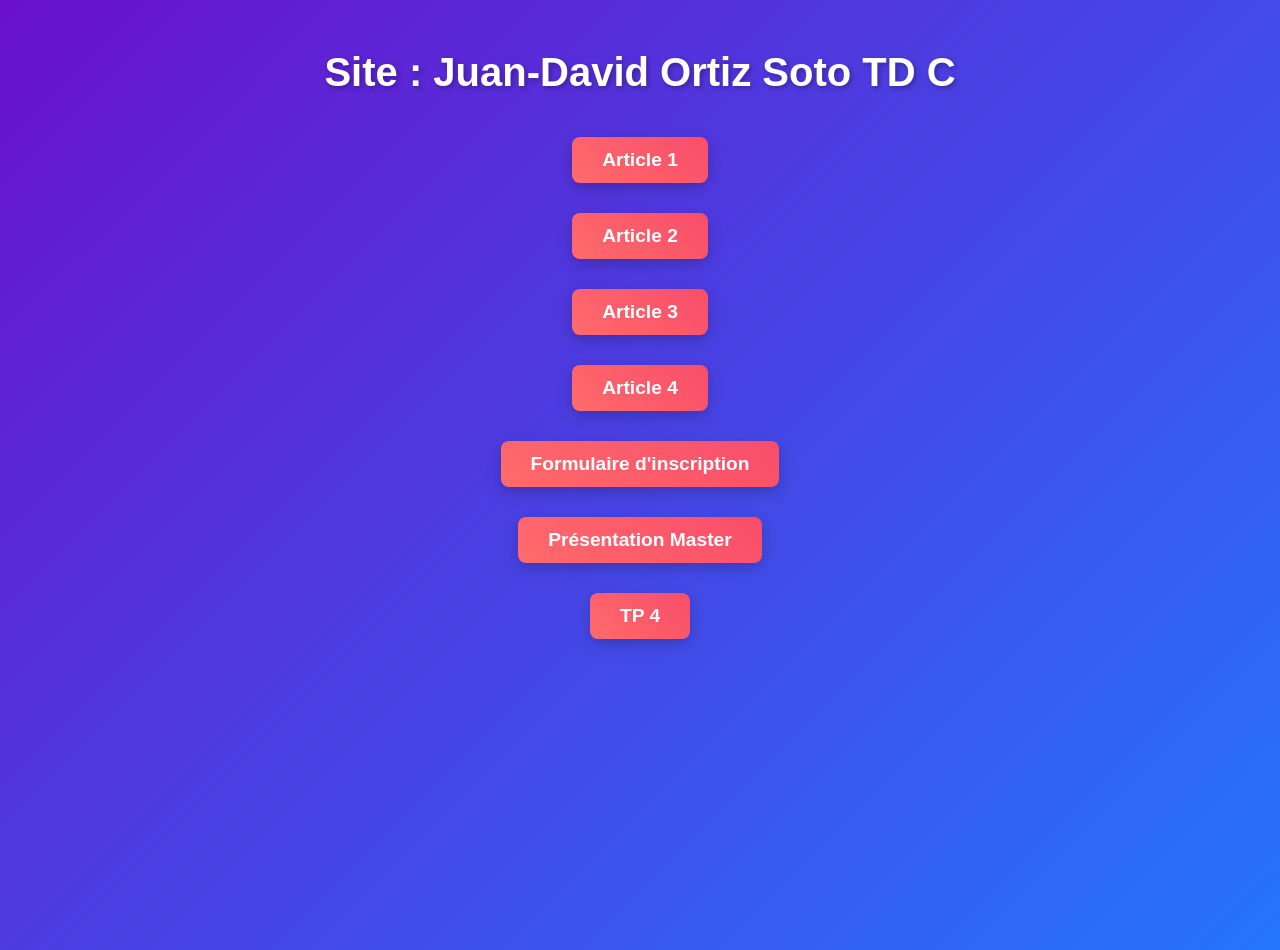
<file: index.html>
<!DOCTYPE html>
<html>
<head>
	<meta charset="utf-8">
	<meta name="viewport" content="width=device-width, initial-scale=1">
	<title></title>
	<link rel="stylesheet" type="text/css" href="styleia.css">
</head>
<body bgcolor="#F54927">

<h1> Site : Juan-David Ortiz Soto TD C </h1>

<a href="article0.html"> Article 1 </a><br>
<a href="article2.html"> Article 2 </a><br>
<a href="article3.html"> Article 3 </a><br>
<a href="article4.html"> Article 4 </a><br>
<a href="formulaireinscription.html"> Formulaire d'inscription </a><br>
<a href="tp3.html"> Présentation Master </a><br>
<a href="tp4.html"> TP 4 </a>


</body>
</file>
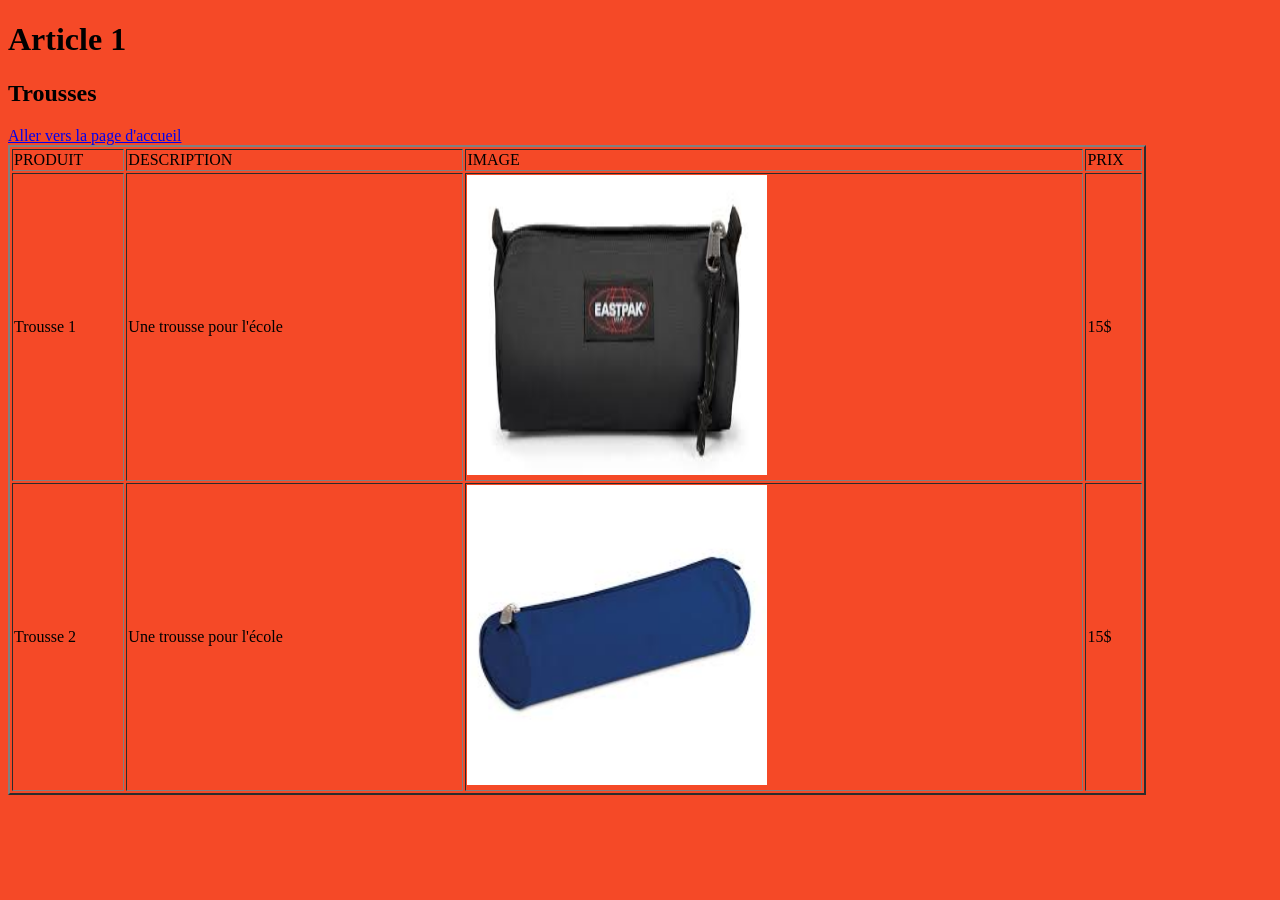
<file: article0.html>
<!DOCTYPE html>
<html>
<head>
	<meta charset="utf-8">
	<meta name="viewport" content="width=device-width, initial-scale=1">
	<title></title>
</head>
<body bgcolor="#F54927">

<h1> Article 1 </h1>

<h2> Trousses </h2>

<table border="2px" width="90%">
	<tr><td width="10%"> PRODUIT </td> <td width="30%"> DESCRIPTION </td><td> IMAGE </td><td width="5%"> PRIX </td> </tr>
	<tr> <td> Trousse 1 </td><td> Une trousse pour l'école </td><td> <img src="trousse1.jpg" width="300" height="300"></td><td> 15$ </td> </tr>
	<tr> <td> Trousse 2 </td><td> Une trousse pour l'école </td><td> <img src="trousse2.jpg" width="300" height="300"></td><td> 15$ </td> </tr>








<a href="index.html"> Aller vers la page d'accueil </a>





</body>
</html>
</file>
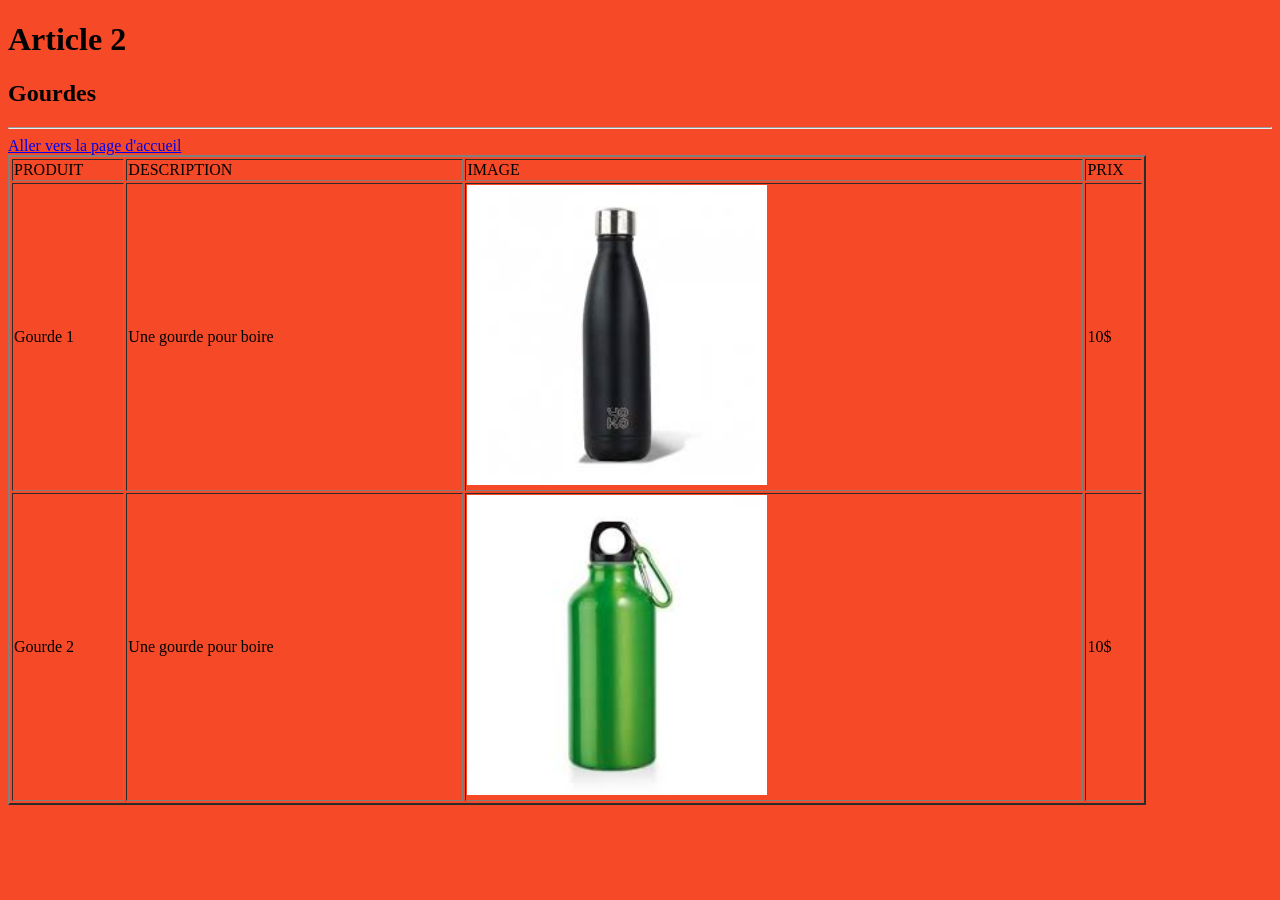
<file: article2.html>
<!DOCTYPE html>
<html>
<head>
	<meta charset="utf-8">
	<meta name="viewport" content="width=device-width, initial-scale=1">
	<title></title>
</head>
<body bgcolor="#F54927">

<h1> Article 2 </h1>


<h2> Gourdes </h2>

<table border="2px" width="90%">
	<tr><td width="10%"> PRODUIT </td> <td width="30%"> DESCRIPTION </td><td> IMAGE </td><td width="5%"> PRIX </td> </tr>
	<tr> <td> Gourde 1 </td><td> Une gourde pour boire </td><td> <img src="gourde1.jpg" width="300" height="300"></td><td> 10$ </td> </tr>
	<tr> <td> Gourde 2 </td><td> Une gourde pour boire </td><td> <img src="gourde2.jpg" width="300" height="300"></td><td> 10$ </td> </tr>






<hr>


<a href="index.html"> Aller vers la page d'accueil </a>

</body>
</html>
</file>
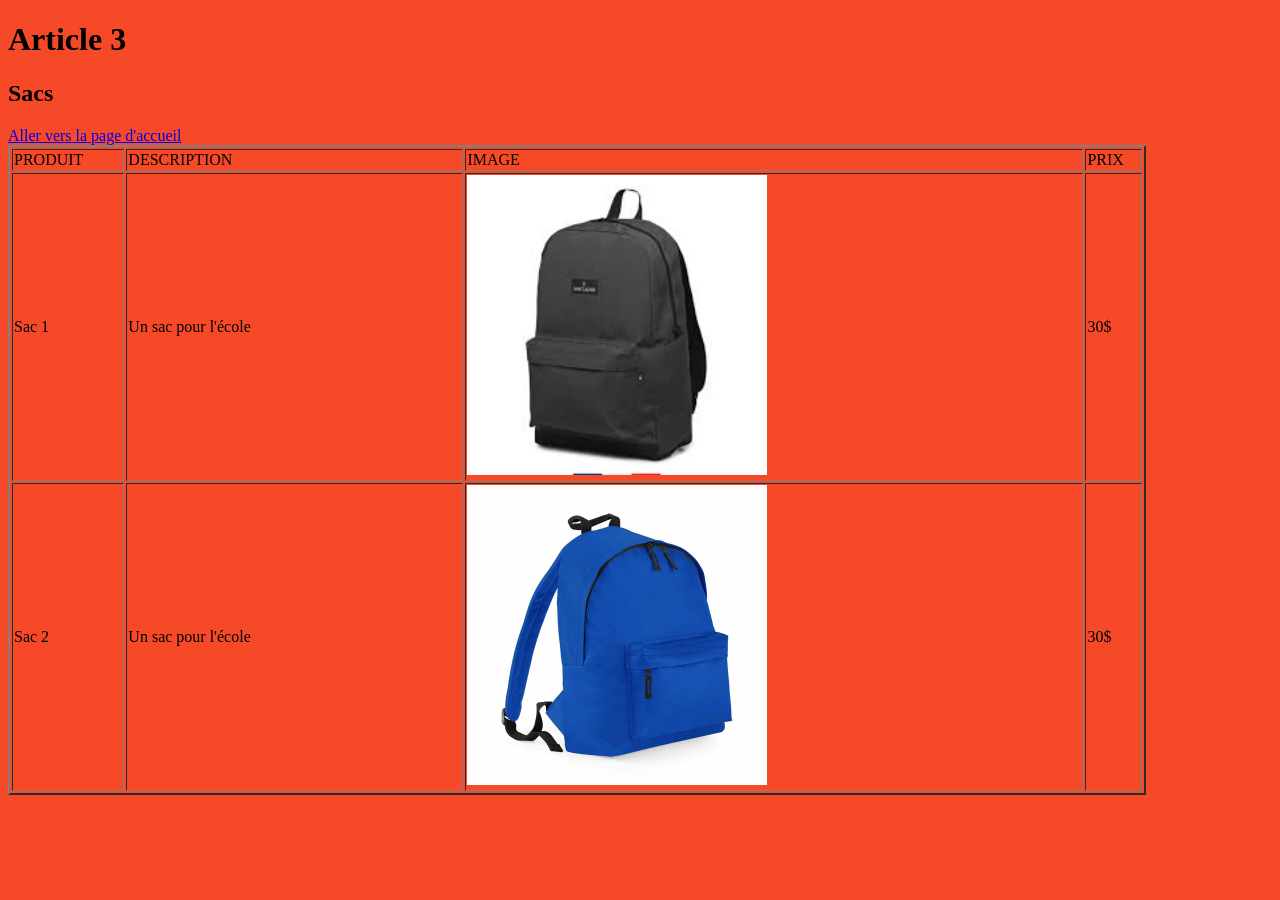
<file: article3.html>
<!DOCTYPE html>
<html>
<head>
	<meta charset="utf-8">
	<meta name="viewport" content="width=device-width, initial-scale=1">
	<title></title>
</head>
<body bgcolor="#F54927">

<h1> Article 3 </h1>

<h2> Sacs </h2>

<table border="2px" width="90%">
	<tr><td width="10%"> PRODUIT </td> <td width="30%"> DESCRIPTION </td><td> IMAGE </td><td width="5%"> PRIX </td> </tr>
	<tr> <td> Sac 1 </td><td> Un sac pour l'école </td><td> <img src="sac1.jpg" width="300" height="300"></td><td> 30$ </td> </tr>
	<tr> <td> Sac 2 </td><td> Un sac pour l'école </td><td> <img src="sac2.jpg" width="300" height="300"></td><td> 30$ </td> </tr>






<a href="index.html"> Aller vers la page d'accueil </a>

</body>
</html>
</file>
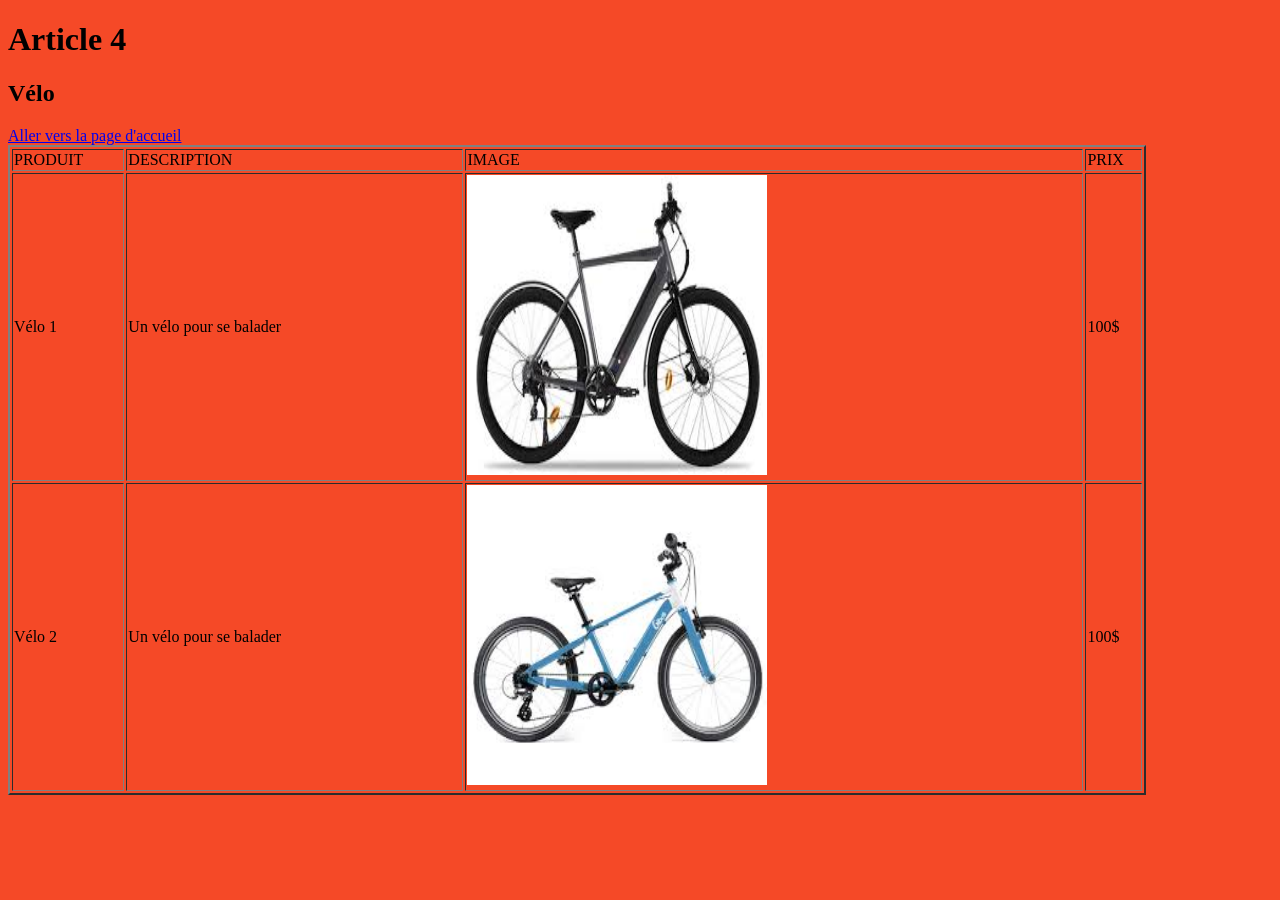
<file: article4.html>
<!DOCTYPE html>
<html>
<head>
	<meta charset="utf-8">
	<meta name="viewport" content="width=device-width, initial-scale=1">
	<title></title>
</head>
<body bgcolor="#F54927">



<h1> Article 4 </h1>

<h2> Vélo </h2>

<table border="2px" width="90%">
	<tr><td width="10%"> PRODUIT </td> <td width="30%"> DESCRIPTION </td><td> IMAGE </td><td width="5%"> PRIX </td> </tr>
	<tr> <td> Vélo 1 </td><td> Un vélo pour se balader </td><td> <img src="velo1.jpg" width="300" height="300"></td><td> 100$ </td> </tr>
	<tr> <td> Vélo 2 </td><td> Un vélo pour se balader </td><td> <img src="velo2.jpg" width="300" height="300"></td><td> 100$ </td> </tr>







<a href="index.html"> Aller vers la page d'accueil </a>




</body>
</html>
</file>
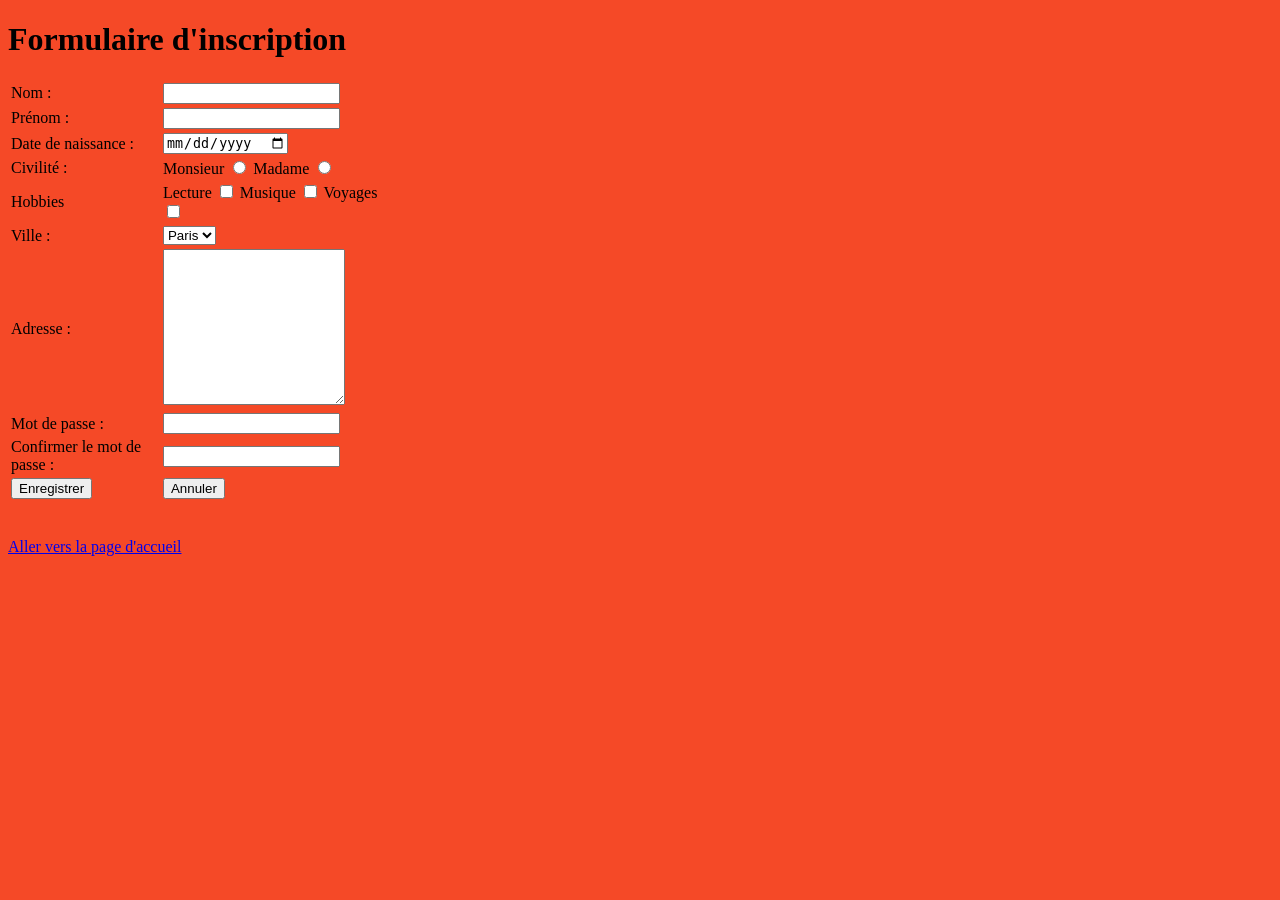
<file: formulaireinscription.html>
<!DOCTYPE html>
<html>
<head>
	<meta charset="utf-8">
	<meta name="viewport" content="width=device-width, initial-scale=1">
	<title></title>
</head>
<body bgcolor="#F54927">
	<h1> Formulaire d'inscription </h1>
	 
<table border="0" width="30%">
	<tr><td> <label> Nom :</label> </td> <td> <input type="text" name="t1" size="20"> </td> </tr>
	<tr> <td> <label> Prénom :</label> </td><td> <input type="text" name="t2" size="20"> </td></tr>
	<tr> <td> <label> Date de naissance :</label> </td><td> <input type="date" name="t2"> </td></tr>
	<tr> <td> <label> Civilité :</label> </td><td> Monsieur <input type="radio" name="r1">
	Madame <input type="radio" name="r1"> </td></tr>
	<tr> <td> <label> Hobbies </label> </td><td> Lecture <input type="checkbox" name="c1">
	Musique <input type="checkbox" name="c1">
	Voyages <input type="checkbox" name="c1"> </td></tr>
	<tr> <td> <label> Ville :</label> </td><td> <select>
		<option>Paris</option>
		<option>Nice</option>
		<option>Lille</option>
	</select> </td></tr>
	<tr> <td> <label> Adresse :</label> </td><td> <textarea cols="20" rows="10"></textarea> </td></tr>
	<tr> <td> <label> Mot de passe :</label> </td><td> <input type="password" name="p1"> </td></tr>
	<tr> <td> <label> <label> Confirmer le mot de passe :</label></label> </td><td> <input type="password" name="p2"> </td></tr>
	<tr> <td> <button> Enregistrer</button></td><td> <button> Annuler </button> </td></tr>
</table>

<br><br>
<a href="index.html"> Aller vers la page d'accueil </a>




</body>
</html>
</file>
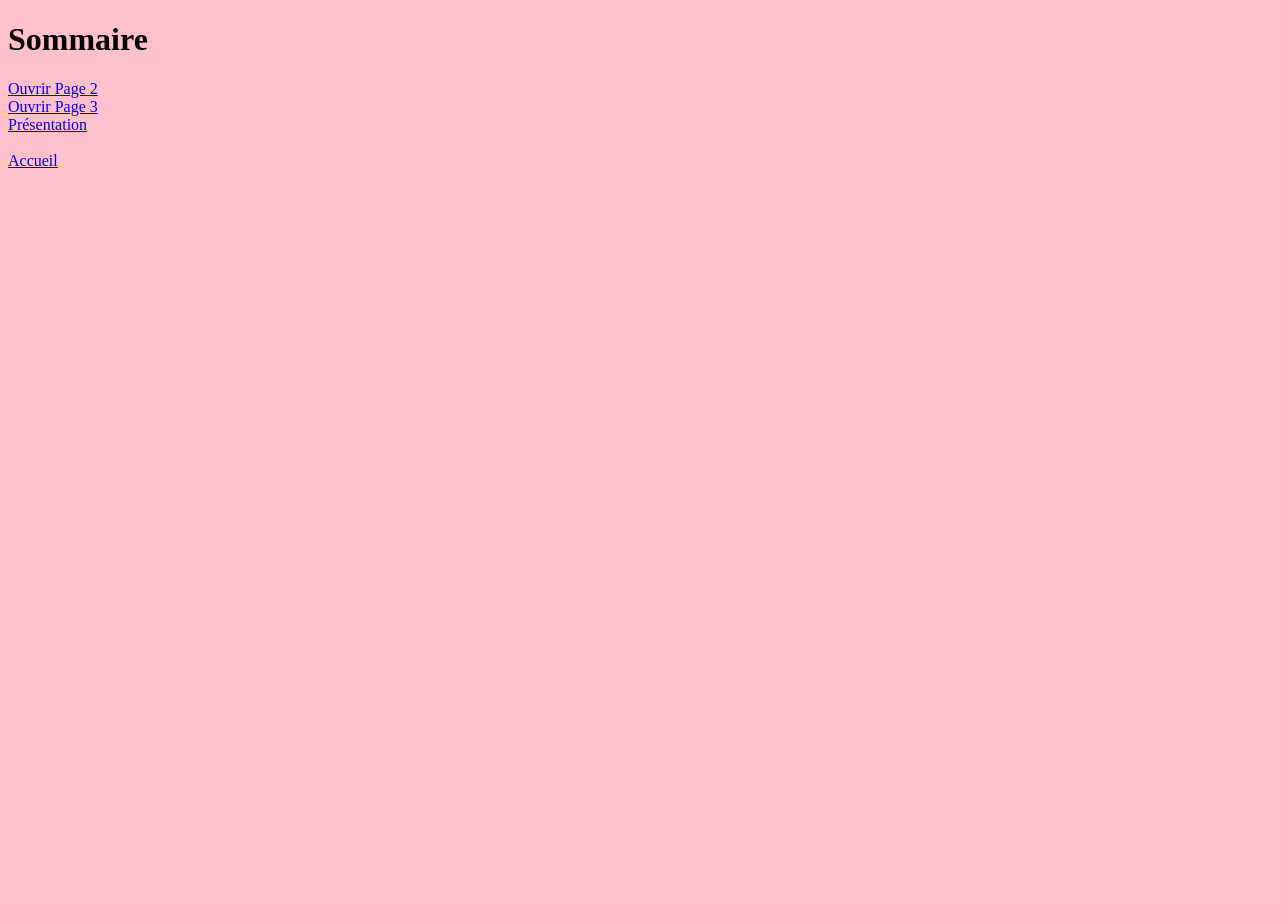
<file: page1.html>
<!DOCTYPE html>
<html>
<head>
	<meta charset="utf-8">
	<meta name="viewport" content="width=device-width, initial-scale=1">
	<title></title>
</head>
<body bgcolor="pink">
	<h1> Sommaire </h1>
	<a href="page2.html" target="f2"> Ouvrir Page 2 </a><br>
	<a href="page3.html" target="f2"> Ouvrir Page 3 </a><br>
	<a href="presentation.html" target="f2"> Présentation </a><br>
	<br>
	<a href="index.html"> Accueil </a><br>


</body>
</html>
</file>
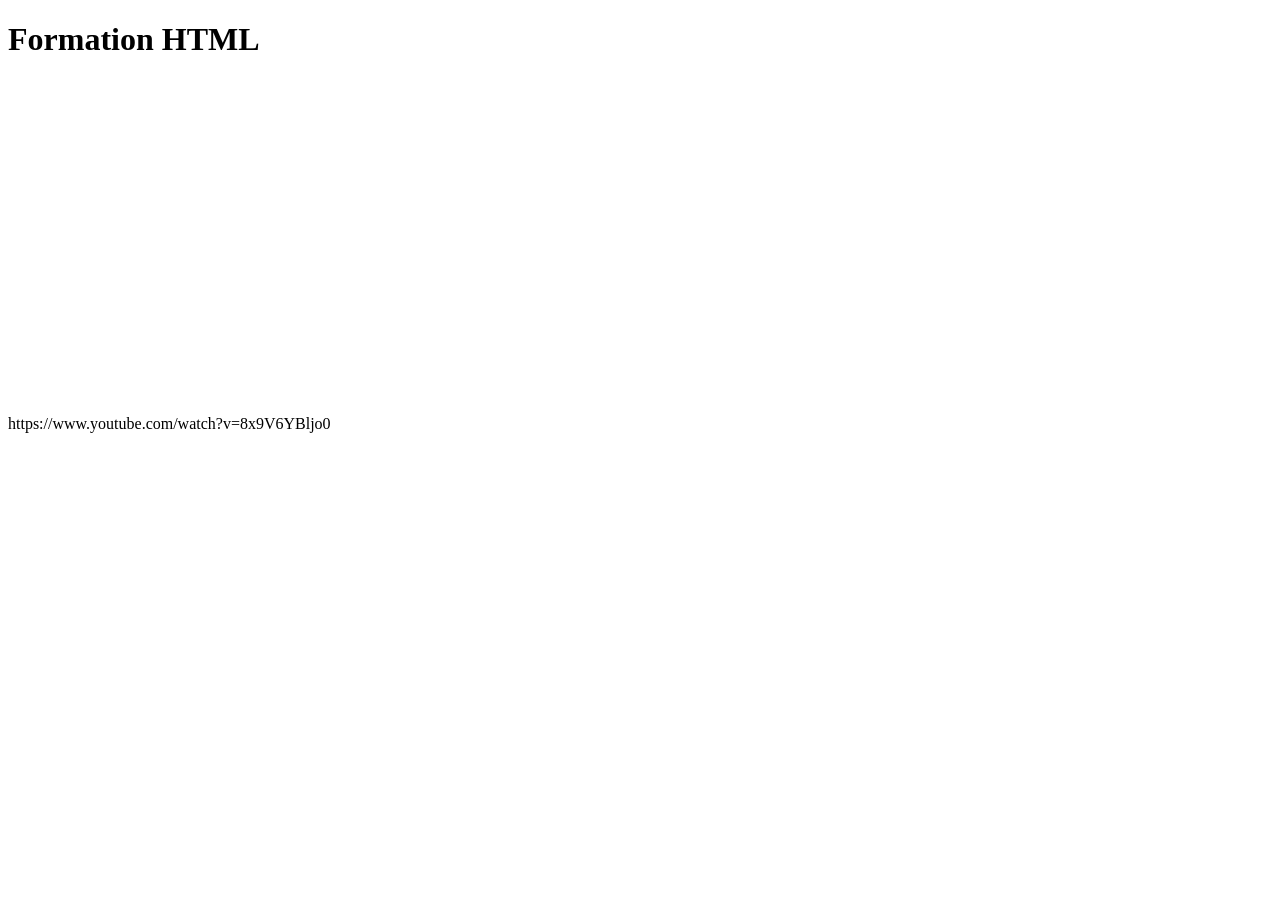
<file: page2.html>
<!DOCTYPE html>
<html>
<head>
	<meta charset="utf-8">
	<meta name="viewport" content="width=device-width, initial-scale=1">
	<title></title>
</head>
<body>
	<h1> Formation HTML </h1>
	<iframe width="560" height="315" src="https://www.youtube-nocookie.com/embed/8x9V6YBljo0?si=CBpicTHQRRZtkBJz" title="YouTube video player" frameborder="0" allow="accelerometer; autoplay; clipboard-write; encrypted-media; gyroscope; picture-in-picture; web-share" referrerpolicy="strict-origin-when-cross-origin" allowfullscreen></iframe>
<p> https://www.youtube.com/watch?v=8x9V6YBljo0 </p>

</body>
</html>
</file>
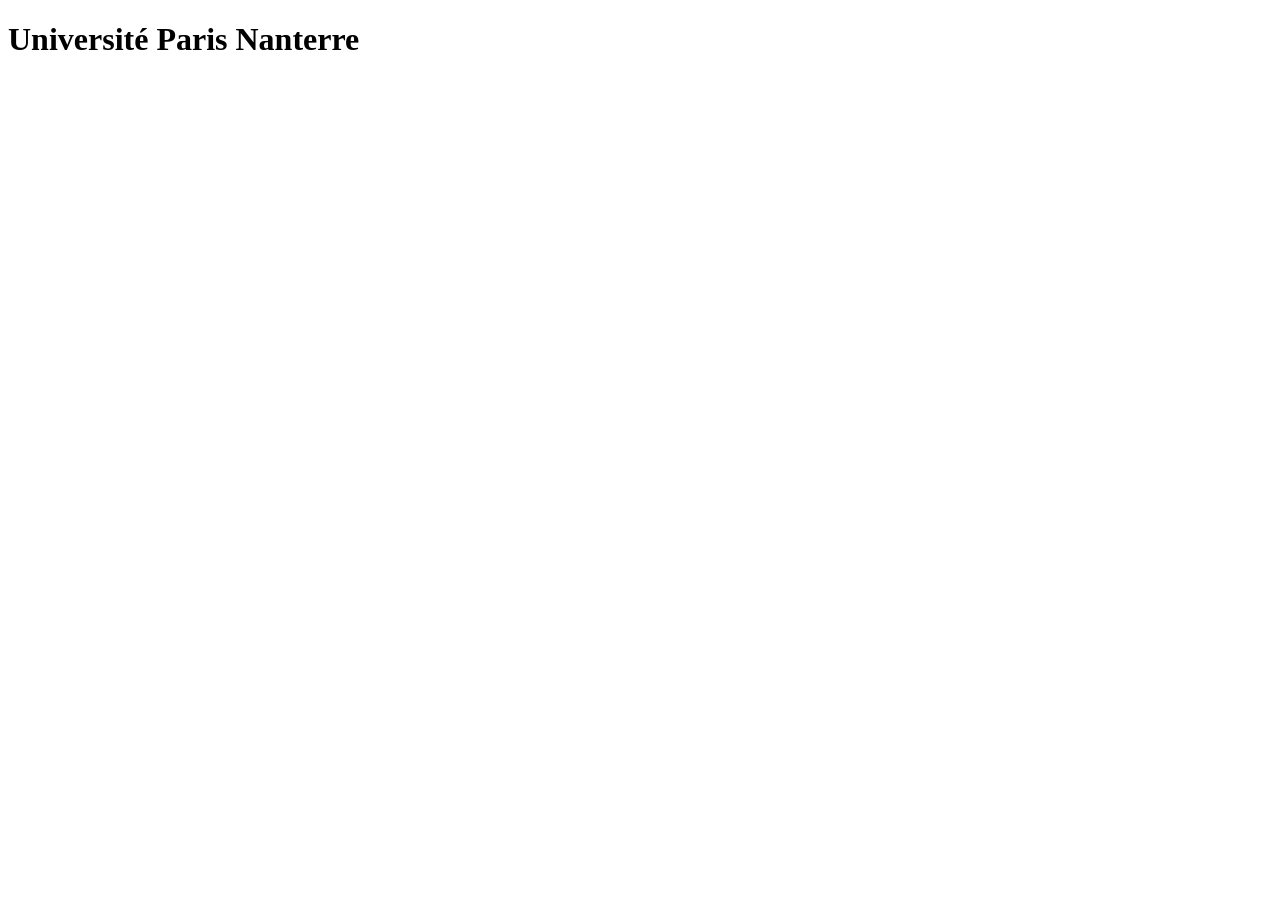
<file: page3.html>
<!DOCTYPE html>
<html>
<head>
	<meta charset="utf-8">
	<meta name="viewport" content="width=device-width, initial-scale=1">
	<title></title>
</head>
<body>
	<h1> Université Paris Nanterre </h1>

<iframe src="https://www.google.com/maps/embed?pb=!1m18!1m12!1m3!1d2622.603335622679!2d2.2134635!3d48.90389630000001!2m3!1f0!2f0!3f0!3m2!1i1024!2i768!4f13.1!3m3!1m2!1s0x47e66466ab41d5e7%3A0x45694d7dfbad7f55!2sUniversit%C3%A9%20Paris%20Nanterre!5e0!3m2!1sfr!2sfr!4v1773050405695!5m2!1sfr!2sfr" width="600" height="450" style="border:0;" allowfullscreen="" loading="lazy" referrerpolicy="no-referrer-when-downgrade"></iframe>

</body>
</html>
</file>
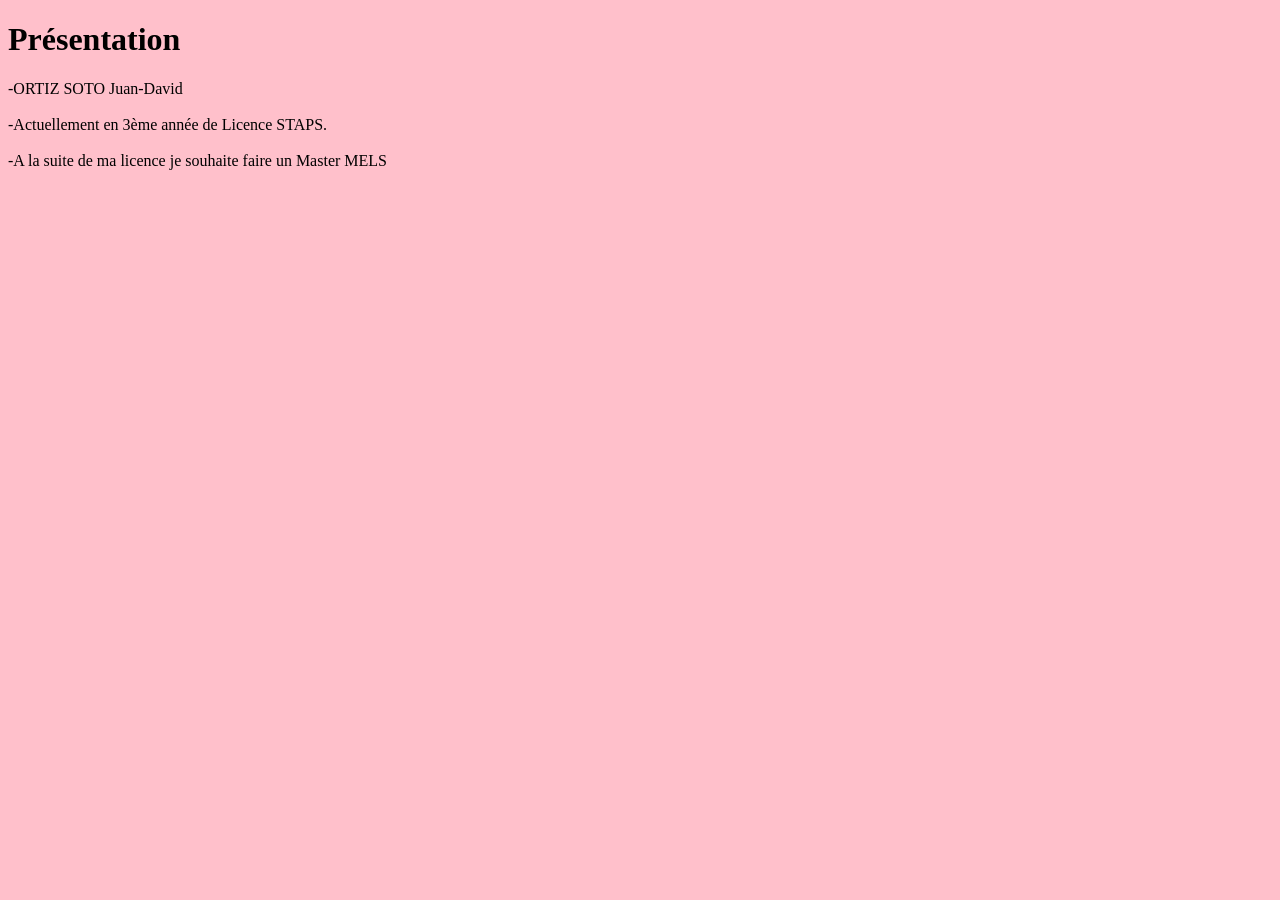
<file: presentation.html>
<!DOCTYPE html>
<html>
<head>
	<meta charset="utf-8">
	<meta name="viewport" content="width=device-width, initial-scale=1">
	<title></title>
</head>
<body bgcolor="pink">

	<h1> Présentation </h1>

	-ORTIZ SOTO Juan-David <br>
<br>
	-Actuellement en 3ème année de Licence STAPS. <br>
<br>
	-A la suite de ma licence je souhaite faire un Master MELS <br>



</body>
</html>
</file>
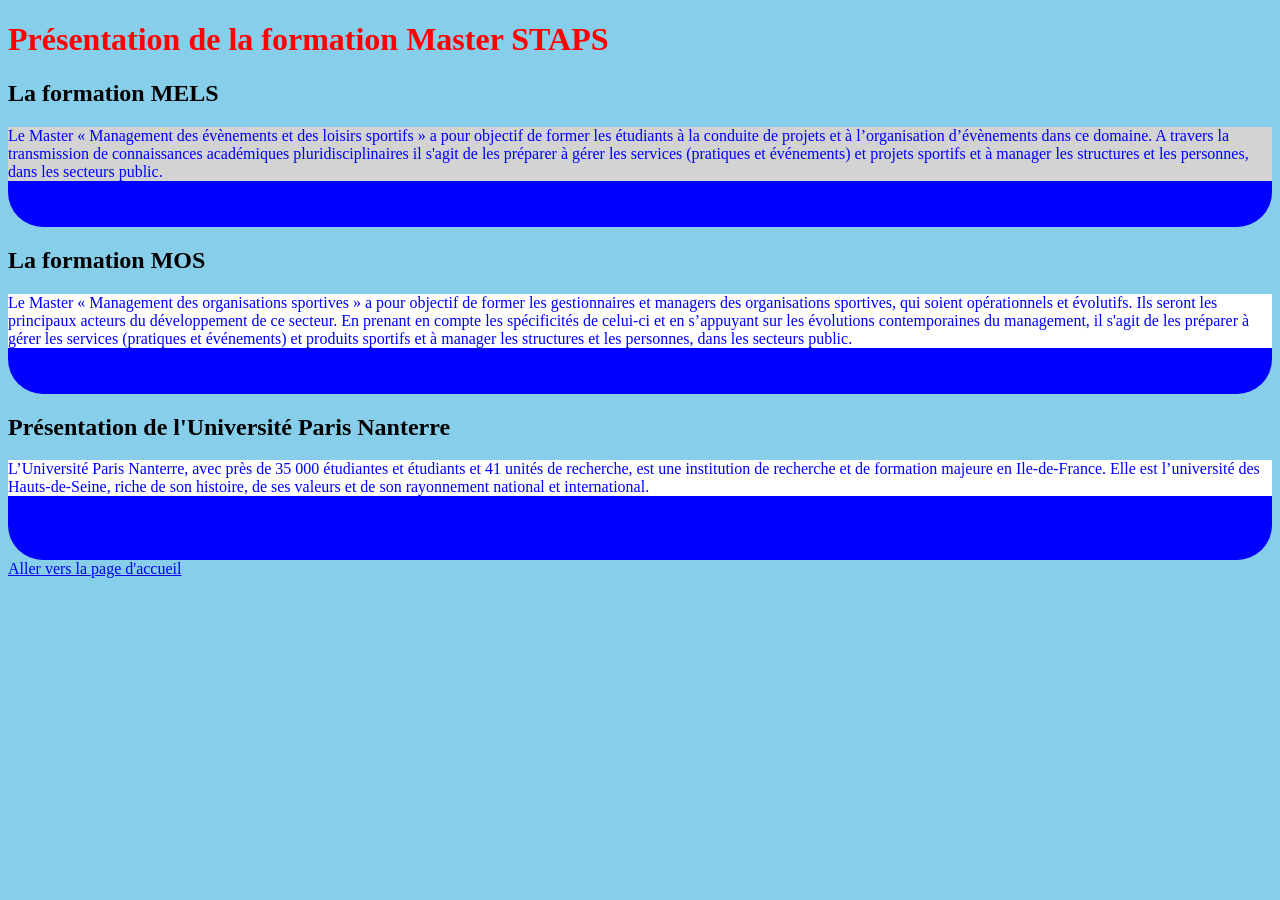
<file: tp3.html>
<!DOCTYPE html>
<html>
<head>
	<meta charset="utf-8">
	<meta name="viewport" content="width=device-width, initial-scale=1">
	<title></title>
	<link rel="stylesheet" type="text/css" href="style.css">


</head>
<body>

	<h1> Présentation de la formation Master STAPS</h1>
	<h2> La formation MELS </h2>

    <div>
	<p class="special">  Le Master « Management des évènements et des loisirs sportifs » a pour objectif de former les étudiants à la conduite de projets et à l’organisation d’évènements dans ce domaine.  A travers la transmission de connaissances académiques pluridisciplinaires il s'agit de les préparer à gérer les services (pratiques et événements) et projets sportifs et à manager les structures et les personnes, dans les secteurs public. </p>
</div>

	<h2> La formation MOS </h2>
	<div>
	<p>  Le Master « Management des organisations sportives » a pour objectif de former les gestionnaires et managers des organisations sportives, qui soient opérationnels et évolutifs. Ils seront les principaux acteurs du développement de ce secteur. En prenant en compte les spécificités de celui-ci et en s’appuyant sur les évolutions contemporaines du management, il s'agit de les préparer à gérer les services (pratiques et événements) et produits sportifs et à manager les structures et les personnes, dans les secteurs public. </p>
</div>

	<h2> Présentation de l'Université Paris Nanterre </h2>
	<div>
	<p> L’Université Paris Nanterre, avec près de 35 000 étudiantes et étudiants et 41 unités de recherche, est une institution de recherche et de formation majeure en Ile-de-France. Elle est l’université des Hauts-de-Seine, riche de son histoire, de ses valeurs et de son rayonnement national et international. </p>
</div>

<a href="index.html"> Aller vers la page d'accueil </a>

</body>
</html>
</file>
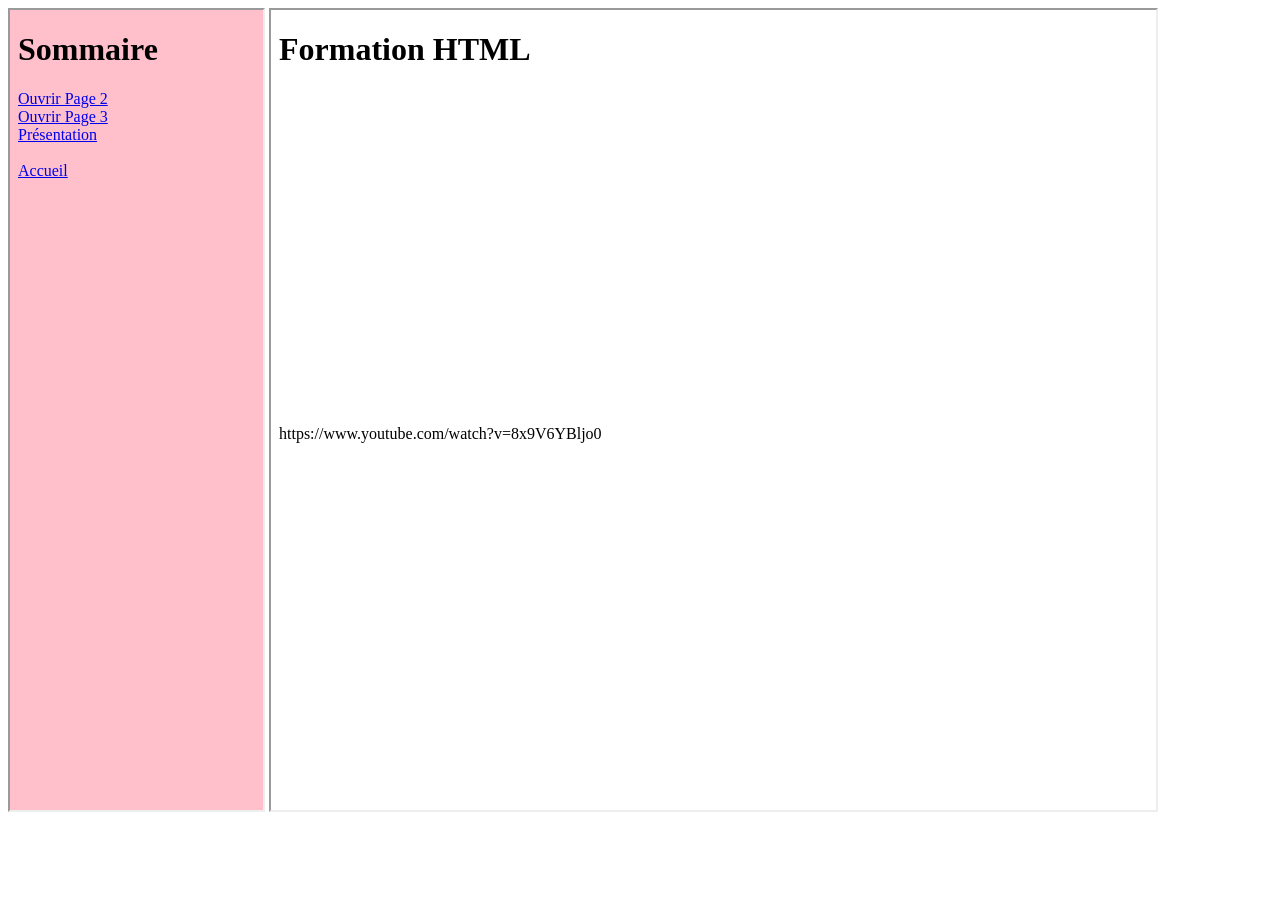
<file: tp4.html>
<!DOCTYPE html>
<html>
<head>
	<meta charset="utf-8">
	<meta name="viewport" content="width=device-width, initial-scale=1">
	<title></title>
</head>
<body>

<iframe src="page1.html" width="20%" height="800" name="f1"></iframe>
<iframe src="page2.html" width="70%" height="800" name="f2"></iframe>



</body>
</html>
</file>
<file: styleia.css>
body {
    margin: 0;
    padding: 0;
    font-family: Arial, sans-serif;
    /* Dégradé de fond : du violet au bleu clair */
    background: linear-gradient(135deg, #6a11cb, #2575fc);
    color: #ffffff;
    text-align: center;
    min-height: 100vh;
}


h1 {
    margin-top: 50px;
    font-size: 2.5em;
    text-shadow: 2px 2px 5px rgba(0,0,0,0.3);
}


a {
    display: inline-block;
    margin: 15px 0;
    padding: 12px 30px;
    text-decoration: none;
    font-size: 1.2em;
    font-weight: bold;
    color: #ffffff;
    background: linear-gradient(45deg, #ff6b6b, #f94d6a);
    border-radius: 8px;
    transition: all 0.3s ease;
    box-shadow: 0 5px 15px rgba(0,0,0,0.2);
}


a:hover {
    transform: translateY(-5px);
    background: linear-gradient(45deg, #f94d6a, #ff6b6b);
    box-shadow: 0 8px 20px rgba(0,0,0,0.3);
}


a:active {
    transform: translateY(-2px);
    box-shadow: 0 4px 10px rgba(0,0,0,0.2);
}
</file>
<file: style.css>
body{
	background-color: skyblue;
}

p
{
color: blue;
background-color: white;
size: 2em;
}

h1
{
	color: red;
}

h2
{
	color: black;
}

.special
{
	background-color: lightgrey;
}
div
{
	background-color: blue;
	border: 2px;
	border-radius: 35px;
	height: 100px;
}
</file>
